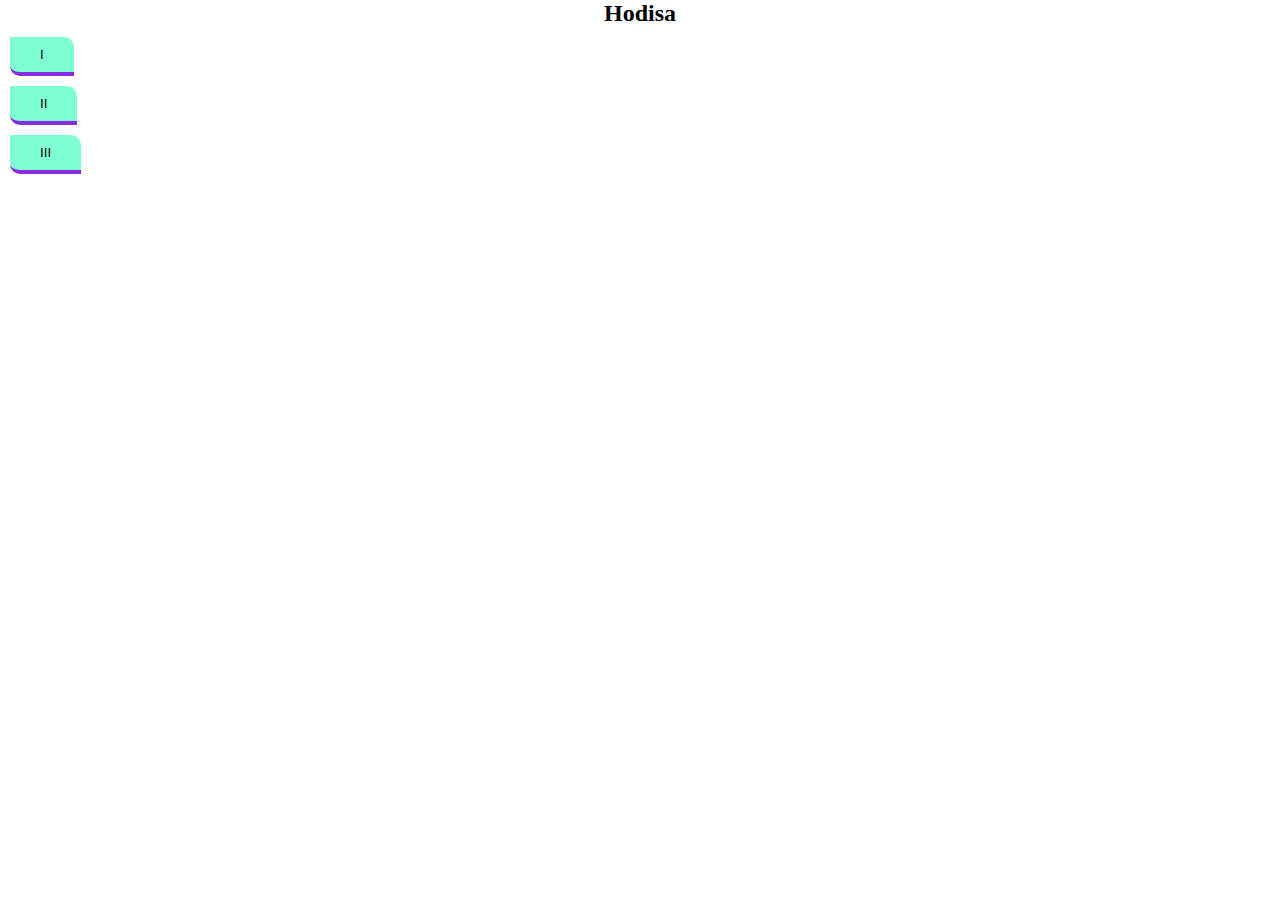
<file: id4Hodisala.html>
<html lang="en">
  <head>
    <meta charset="UTF-8" />
    <meta name="viewport" content="width=device-width, initial-scale=1.0" />
    <title>Document</title>
    <link rel="stylesheet" href="/CSS/id4.css" />
  </head>
  <body>
    <h2>Hodisa</h2>
    <button id="bbh">I</button>
    <button id="ssa">II</button>
    <button>III</button>

    <script src="/JS/id4.js"></script>
  </body>
</html>
</file>
<file: CSS/id4.css>
* {
  margin: 0;
  padding: 0;
  box-sizing: border-box;
}
h2 {
  text-align: center;
}

button {
  display: block;
  margin: 10px;
  padding: 10px 30px;
  outline: none;
  cursor: pointer;
  background-color: aquamarine;
  border: none;
  transition: all 0.3s ease;
  width: 300 px;
  border-bottom: 4px solid blueviolet;
  border-radius: 0 10px 0 10px;
}
button:hover {
  border-radius: 10px 0 10px 0;
  border-bottom: 7px solid blueviolet;
  width: 500px;
}
.overlay {
  width: 100%;
  padding: 30px;
  background-color: antiquewhite;
}
</file>
